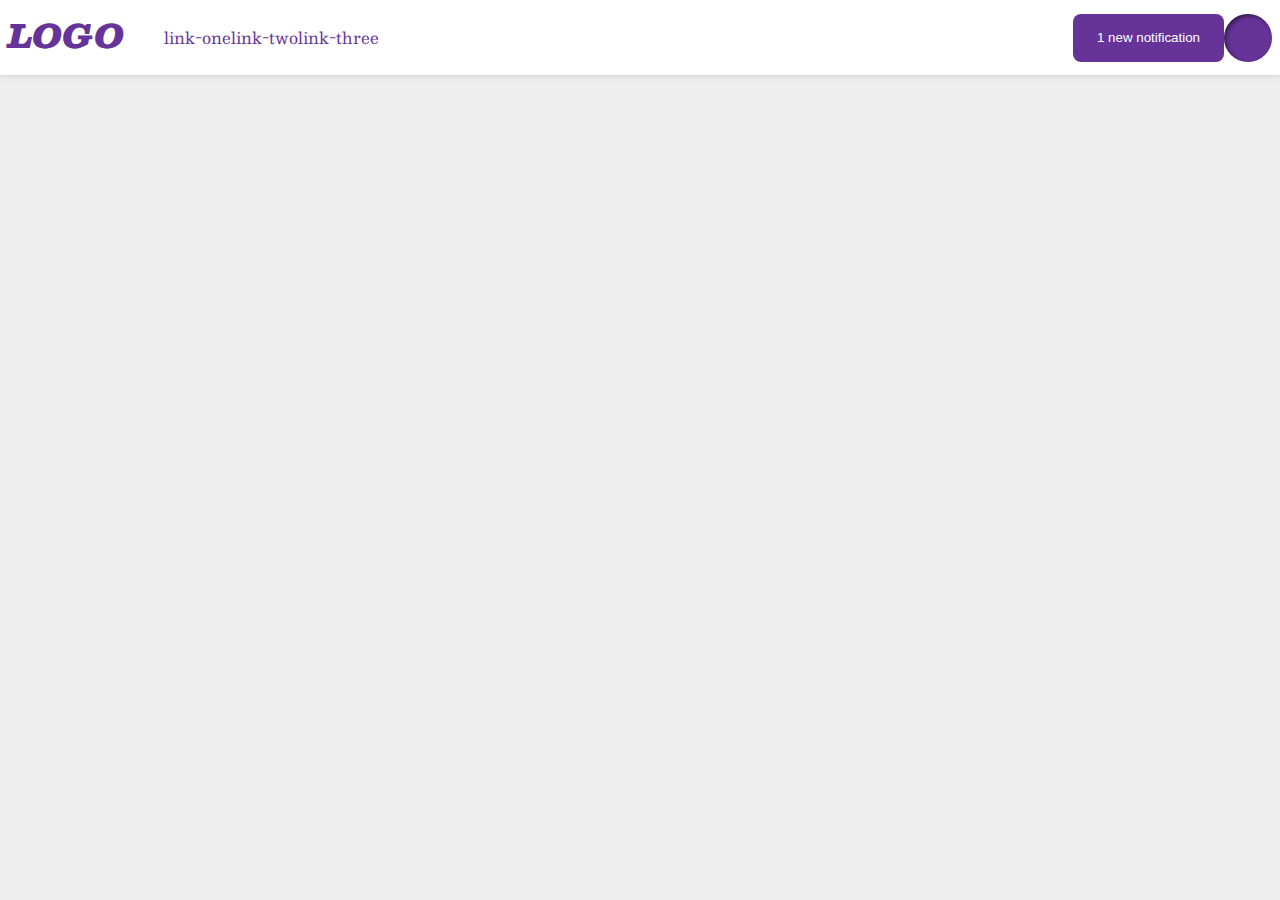
<file: foundations/flex/03-flex-header-2/index.html>
<!DOCTYPE html>
<html lang="en">
  <head>
    <meta charset="UTF-8">
    <meta http-equiv="X-UA-Compatible" content="IE=edge">
    <meta name="viewport" content="width=device-width, initial-scale=1.0">
    <title>Flex Header 2</title>
    <link rel="stylesheet" href="style.css">
  </head>
  <body>
    <div class="header">
      <div class="logoLinks">
      <div class="logo">
        LOGO
      </div>
      <ul class="links">
        <li><a href="https://google.com">link-one</a></li>
        <li><a href="https://google.com">link-two</a></li>
        <li><a href="https://google.com">link-three</a></li>
      </ul>
      </div>
      
      <div class="notiImg"><button class="notifications">
        1 new notification
      </button>
      <div class="profile-image"></div>
      </div>
    </div>
  </body>
</html>
</file>
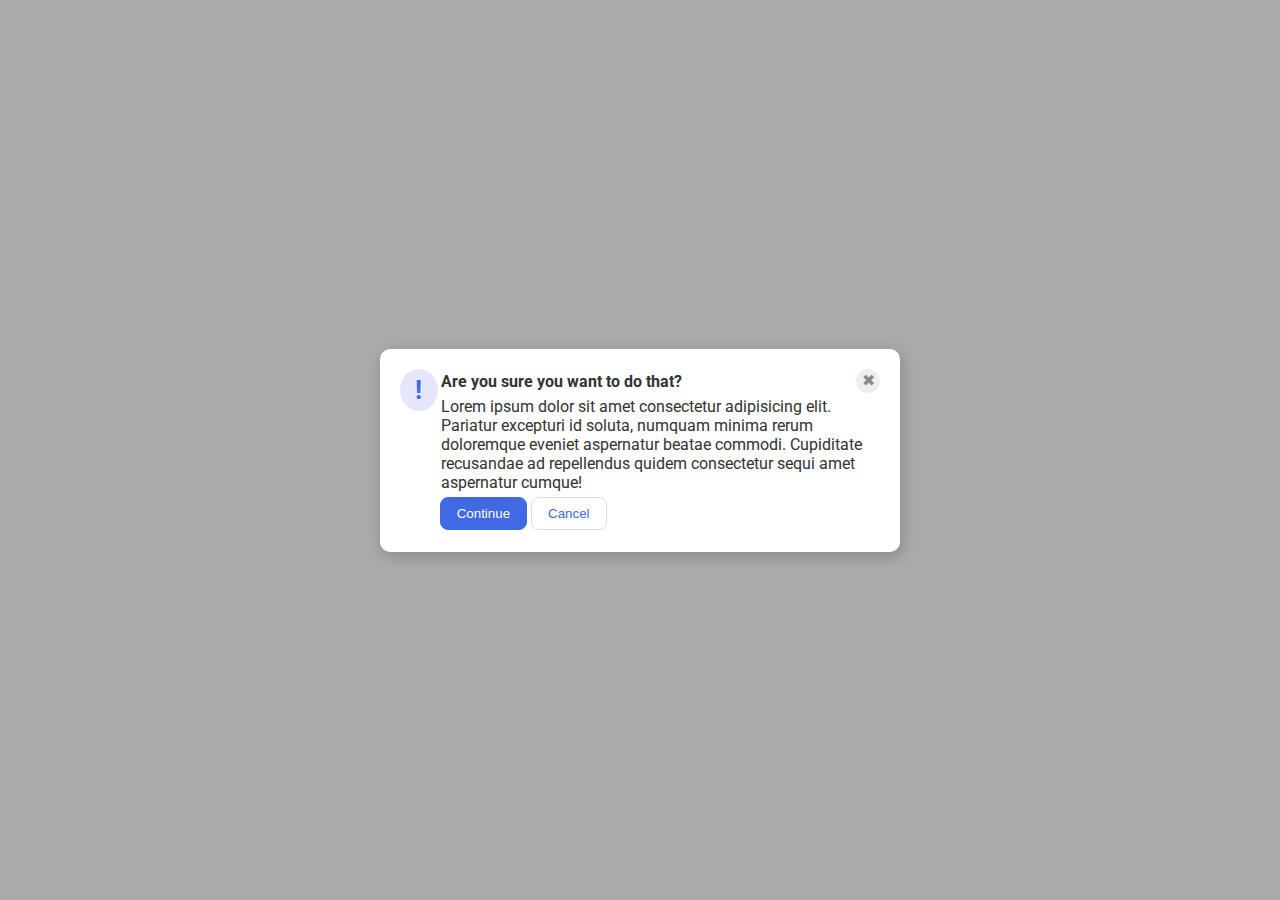
<file: foundations/flex/05-flex-modal/index.html>
<!DOCTYPE html>
<html lang="en">
<head>
  <meta charset="UTF-8">
  <meta http-equiv="X-UA-Compatible" content="IE=edge">
  <meta name="viewport" content="width=device-width, initial-scale=1.0">
  <link rel="stylesheet" href="style.css">
  <title>Modal</title>
</head>
<body>
  <div class="modal">
    <div class="icon">!</div>
    <div class="info">  
      <div class="top">
        <div class="header"><b>Are you sure you want to do that?</b></div>
        <button class="close-button">✖</button>
      </div>
      <div class="text">Lorem ipsum dolor sit amet consectetur adipisicing elit. Pariatur excepturi id soluta, numquam minima rerum doloremque eveniet aspernatur beatae commodi. Cupiditate recusandae ad repellendus quidem consectetur sequi amet aspernatur cumque!</div>
      <div class="butts">
        <button class="continue">Continue</button>
        <button class="cancel">Cancel</button>
      </div>
  </div>
  </div>
</body>
</html>
</file>
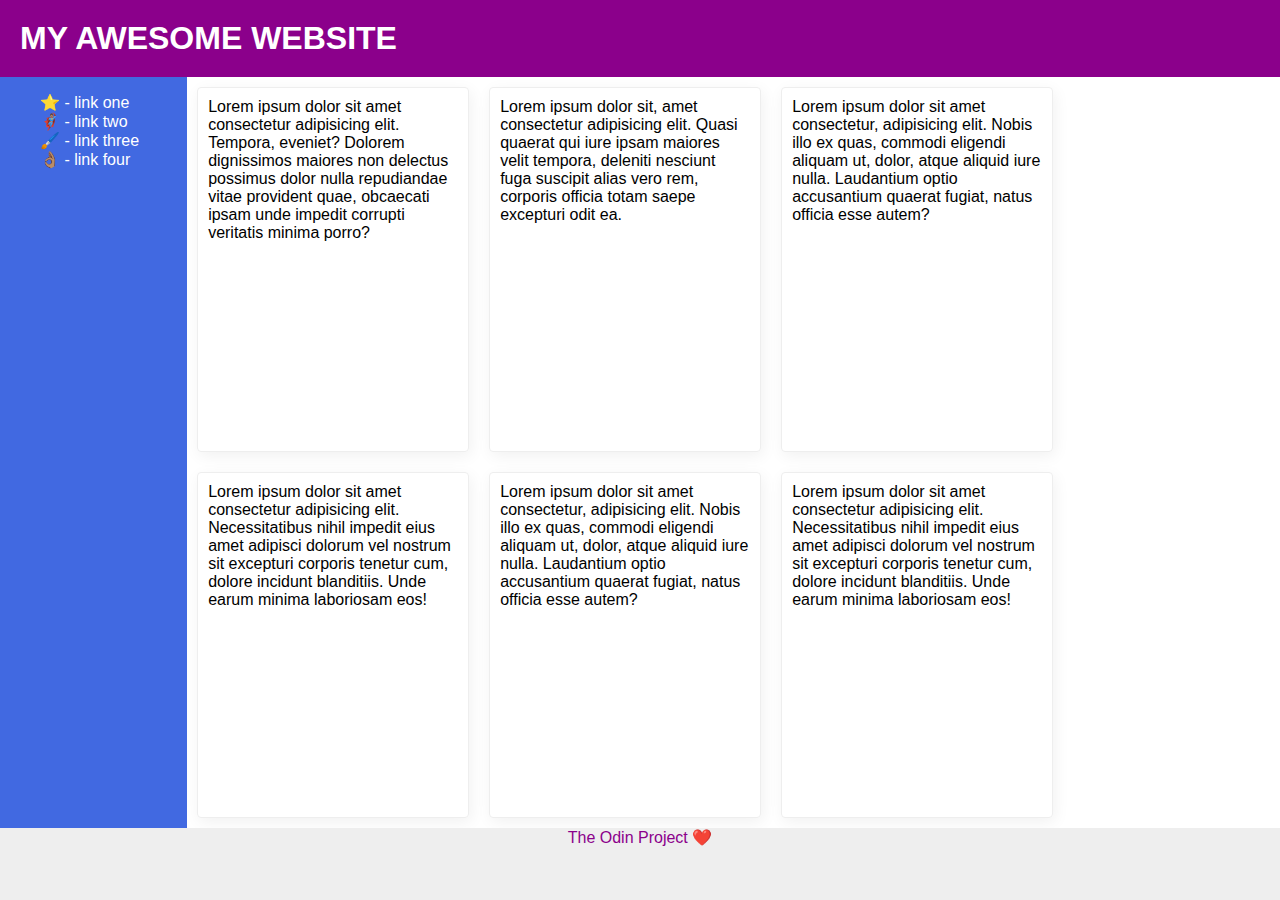
<file: foundations/flex/07-flex-layout-2/index.html>
<!DOCTYPE html>
<html lang="en">
  <head>
    <meta charset="UTF-8">
    <meta http-equiv="X-UA-Compatible" content="IE=edge">
    <meta name="viewport" content="width=device-width, initial-scale=1.0">
    <title>The Holy Grail</title>
    <link rel="stylesheet" href="style.css">
  </head>
  <body>
    <div class="header">
      MY AWESOME WEBSITE
    </div>
    <div class="mainSection">
    <div class="sidebar">
      <ul>
        <li><a href="#">⭐ - link one</a></li>
        <li><a href="#">🦸🏽‍♂️ - link two</a></li>
        <li><a href="#">🖌️ - link three</a></li>
        <li><a href="#">👌🏽 - link four</a></li>
      </ul>
    </div>
    <div class="cardSection">
    <div class="card">Lorem ipsum dolor sit amet consectetur adipisicing elit. Tempora, eveniet? Dolorem dignissimos maiores non delectus possimus dolor nulla repudiandae vitae provident quae, obcaecati ipsam unde impedit corrupti veritatis minima porro?</div>
    <div class="card">Lorem ipsum dolor sit, amet consectetur adipisicing elit. Quasi quaerat qui iure ipsam maiores velit tempora, deleniti nesciunt fuga suscipit alias vero rem, corporis officia totam saepe excepturi odit ea.</div>
    <div class="card">Lorem ipsum dolor sit amet consectetur, adipisicing elit. Nobis illo ex quas, commodi eligendi aliquam ut, dolor, atque aliquid iure nulla. Laudantium optio accusantium quaerat fugiat, natus officia esse autem?</div>
    <div class="card">Lorem ipsum dolor sit amet consectetur adipisicing elit. Necessitatibus nihil impedit eius amet adipisci dolorum vel nostrum sit excepturi corporis tenetur cum, dolore incidunt blanditiis. Unde earum minima laboriosam eos!</div>
    <div class="card">Lorem ipsum dolor sit amet consectetur, adipisicing elit. Nobis illo ex quas, commodi eligendi aliquam ut, dolor, atque aliquid iure nulla. Laudantium optio accusantium quaerat fugiat, natus officia esse autem?</div>
    <div class="card">Lorem ipsum dolor sit amet consectetur adipisicing elit. Necessitatibus nihil impedit eius amet adipisci dolorum vel nostrum sit excepturi corporis tenetur cum, dolore incidunt blanditiis. Unde earum minima laboriosam eos!</div>
    </div>
  </div>
    <div class="footer">
      The Odin Project ❤️
    </div>
  </body>
</html>
</file>
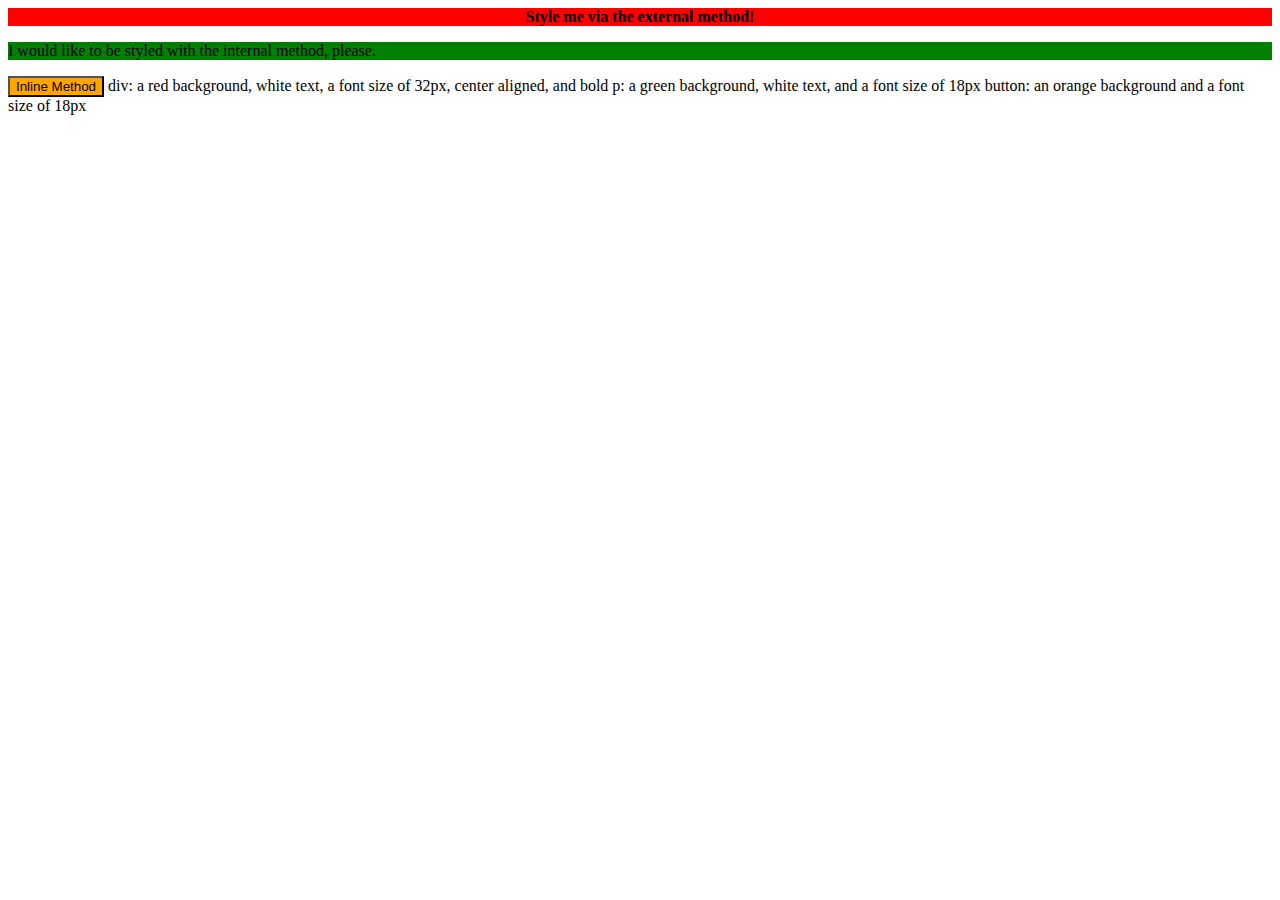
<file: foundations/intro-to-css/01-css-methods/index.html>
<!DOCTYPE html>
<html lang="en">
  <head>
    <meta charset="UTF-8">
    <meta http-equiv="X-UA-Compatible" content="IE=edge">
    <meta name="viewport" content="width=device-width, initial-scale=1.0">
    <style>
      div{
        background-color:red;
        font-color:white; 
        font-size:32; 
        text-align:center; 
        font-weight:700;
      }
      p{
        background:green; 
        font-color:white;
        font-size:18;
      }
      button{
        background-color:orange; 
        font-size:18;
      }
    </style>
    <title>Methods for Adding CSS</title>
  </head>
  <body>
    <div style="background:red; font-color:white; font-size:32; text-align:center; font-weight:700;">Style me via the external method!</div>
    <p style="background:green; font-color:white;font-size:18;">I would like to be styled with the internal method, please.</p>
    <button style="background-color:orange; font-size:18;">Inline Method</button>
  </body>
</html>


    div: a red background, white text, a font size of 32px, center aligned, and bold
    p: a green background, white text, and a font size of 18px
    button: an orange background and a font size of 18px
</file>
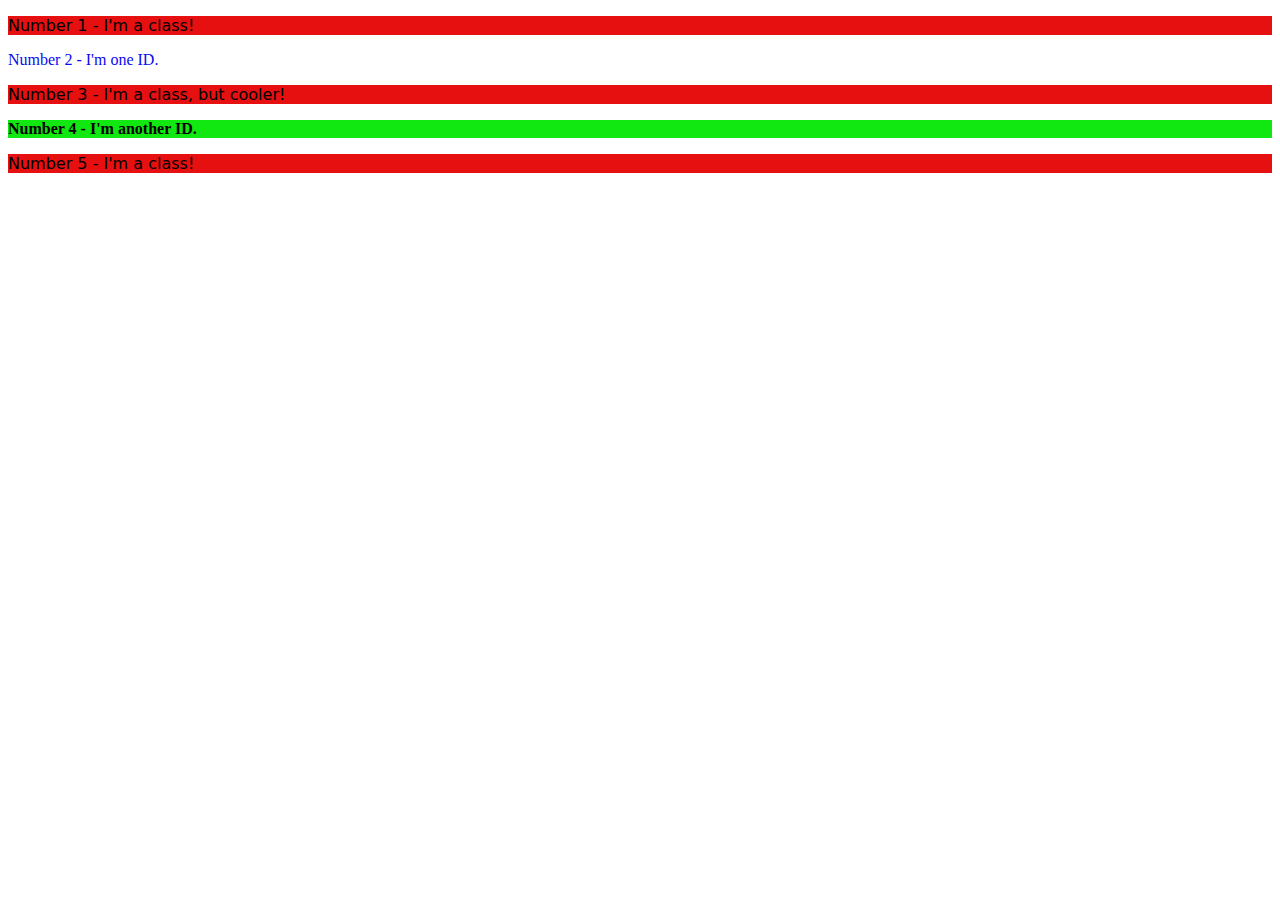
<file: foundations/intro-to-css/02-class-id-selectors/index.html>
<!DOCTYPE html>
<html lang="en">
  <head>
    <meta charset="UTF-8">
    <meta http-equiv="X-UA-Compatible" content="IE=edge">
    <meta name="viewport" content="width=device-width, initial-scale=1.0">
    <title>Class and ID Selectors</title>
    <link rel="stylesheet" href="style.css">
  </head>
  <body>
    <p class="odd">Number 1 - I'm a class!</p>
    <div id="second">Number 2 - I'm one ID.</div>
    <p class="odd third">Number 3 - I'm a class, but cooler!</p>
    <div id="fourth">Number 4 - I'm another ID.</div>
    <p class="odd">Number 5 - I'm a class!</p>
  </body>
</html>
</file>
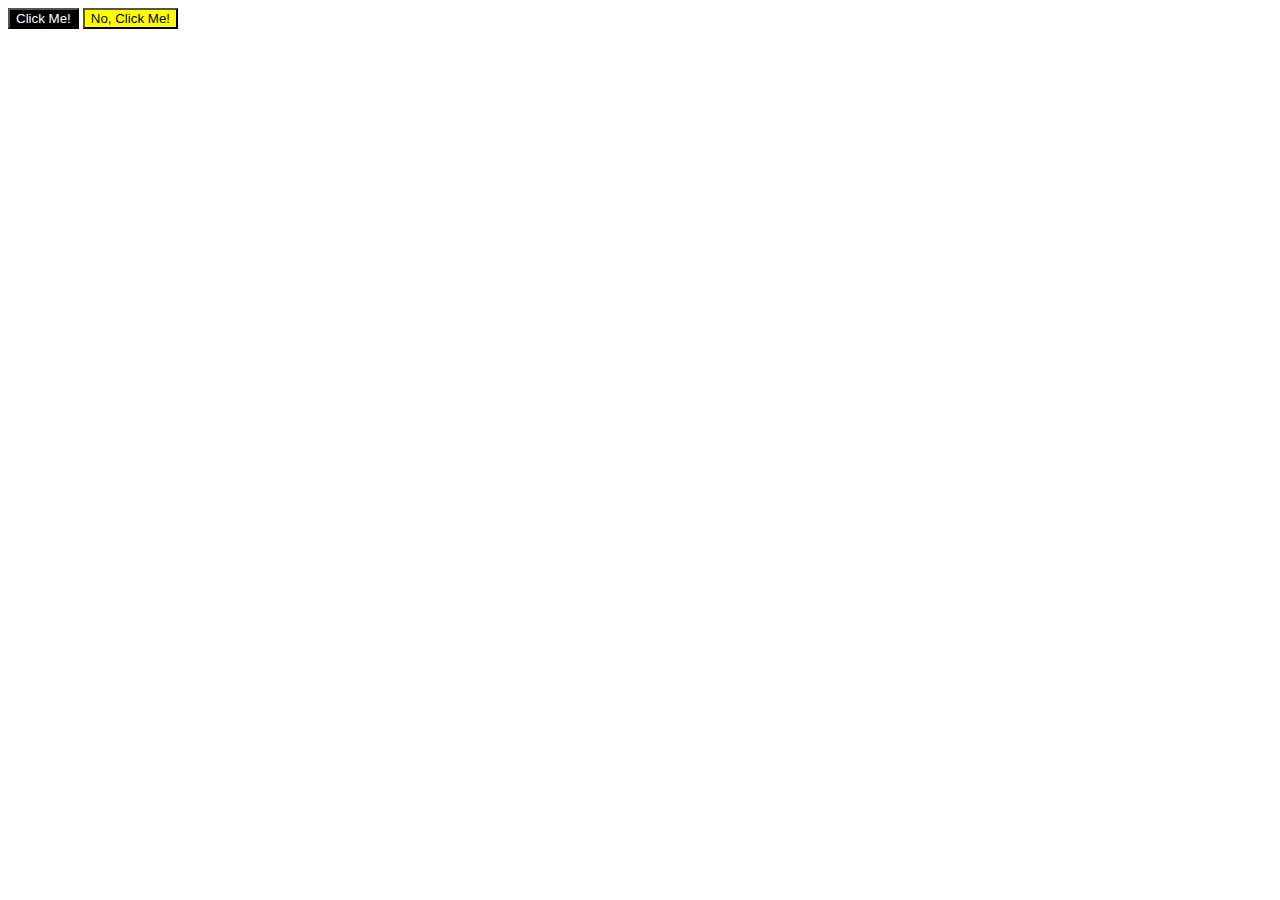
<file: foundations/intro-to-css/03-grouping-selectors/index.html>
<!DOCTYPE html>
<html lang="en">
  <head>
    <meta charset="UTF-8">
    <meta http-equiv="X-UA-Compatible" content="IE=edge">
    <meta name="viewport" content="width=device-width, initial-scale=1.0">
    <title>Grouping Selectors</title>
    <link rel="stylesheet" href="style.css">
  </head>
  <body>
    <button id="first" class="both">Click Me!</button>
    <button id="second" class="both">No, Click Me!</button>
  </body>
</html>
</file>
<file: foundations/flex/03-flex-header-2/style.css>
/* this is some magical font-importing.  
you'll learn about it later. */
@import url('https://fonts.googleapis.com/css2?family=Besley:ital,wght@0,400;1,900&display=swap');

body {
  margin: 0;
  background: #eee;
  font-family: Besley, serif;
}

.header {
  background: white;
  border-bottom: 1px solid #ddd;
  box-shadow: 0 0 8px rgba(0,0,0,.1);
  display: flex;
  align-items: center;
  justify-content: space-between;

}

.profile-image {
  background: rebeccapurple;
  box-shadow: inset 2px 2px 4px rgba(0,0,0,.5);
  border-radius: 50%;
  width: 48px;
  height: 48px;
}

.logo {
  color: rebeccapurple;
  font-size: 32px;
  font-weight: 900;
  font-style: italic;
}

button {
  border: none;
  border-radius: 8px;
  background: rebeccapurple;
  color: white;
  padding: 8px 24px;
}

a {
  /* this removes the line under our links */
  text-decoration: none;
  color: rebeccapurple;
}

ul {
  list-style-type: none;
}
.links{
    display: flex;
    flex-direction:row;
}

.links li{
    justify-content: space-between;

}

.logoLinks{
    display: flex;
    padding: 8px;
}

.notiImg{
    display: flex;
    padding: 8px;
}
</file>
<file: foundations/flex/05-flex-modal/style.css>
@import url('https://fonts.googleapis.com/css2?family=Roboto:wght@400;700&display=swap');

html, body {
  height: 100%;
}

body {
  font-family: Roboto, sans-serif;
  margin: 0;
  background: #aaa;
  color: #333;
  /* I'll give you this one for free lol */
  display: flex;
  align-items: center;
  justify-content: center;
}

.close-button {
  background: #eee;
  border-radius: 50%;
  color: #888;
  font-weight: 400;
  font-size: 16px;
  height: 24px;
  width: 24px;
  display: flex;
  align-items: center;
  justify-content: center;
  border: 1px solid #eee;
  padding: 0;
}

button {
  cursor: pointer;
  padding: 8px 16px;
  border-radius: 8px;
}

button.continue {
  background: royalblue;
  border: 1px solid royalblue;
  color: white;
  margin:2px;
}

button.cancel {
  background: white;
  border: 1px solid #ddd;
  color: royalblue;
  margin:2px;
}

.modal {
  background: white;
  width: 480px;
  border-radius: 10px;
  box-shadow: 2px 4px 16px rgba(0,0,0,.2);
  display: flex;
  flex-direction: row;
  padding:20px;
}

.icon {
  color: royalblue;
  font-size: 26px;
  font-weight: 700;
  background: lavender;
  width: 150px;
  height: 42px;
  border-radius: 50%;
  display: flex;
  align-items: center;
  justify-content: center;
  flex:auto;
}

.info{
  display:flex;
  flex-direction: column;
}

.top{
  display:flex;
  flex-direction: row;
  justify-content: space-between;
}

.butts{
  display:flex;
  flex-direction: row;
  justify-content: flex-start;  
}

.text{
  margin:3px;
}

.header{
  margin:3px;
}
</file>
<file: foundations/flex/07-flex-layout-2/style.css>
body {
  font-family: -apple-system, BlinkMacSystemFont, 'Segoe UI', Roboto, Oxygen, Ubuntu, Cantarell, 'Open Sans', 'Helvetica Neue', sans-serif;
  margin: 0;
  min-height: 100vh;
  display: flex;
  flex-direction: column;
}

.header {
  height: auto;
  background: darkmagenta;
  color: white;
  font-weight: 900;
  font-size: 32px;
  display: flex;
  align-items: center;
  justify-content: flex-start;
  padding:20px;

}

.footer {
  height: 72px;
  background: #eee;
  color: darkmagenta;
}

.sidebar {
  width: 300px;
  background: royalblue;
  box-sizing: border-box;
  display: flex;
  flex-direction: column;
  align-items: flex-start;
  justify-content: flex-start;
}

.card {
  border: 1px solid #eee;
  box-shadow: 2px 4px 16px rgba(0,0,0,.06);
  border-radius: 4px;
}

li{
  list-style-type: none;
  width:max-content;
}

.mainSection{
  display: flex;
  flex:1;
}

.cardSection{
  display: flex;
  flex-direction: row;
  flex-wrap: wrap;
}
.card{
  margin:10px;
  padding:10px;
  width:250px;
}

.footer{
  text-align: center;
}

a{ 
  color: white;
  text-decoration: none;
}
</file>
<file: foundations/intro-to-css/02-class-id-selectors/style.css>
.odd{
    background-color: rgb(231, 16, 16);
    font-family: Verdana,DejaVu Sans, sans-serif;
}
#second{
    color:rgb(10, 10, 240);
    font-size:32;
}

.odd.third{
    font-size: 32;
}

#fourth{
    background:rgb(17, 231, 17);
    font-size:24;
    font-weight:700;
}
</file>
<file: foundations/intro-to-css/03-grouping-selectors/style.css>
.both{
     font-size:28;
     font-family:Helvetica,Times New Roman,sans-serif; 
}
#first{
    background-color:black;
    color:white;
}
#second{
    background:yellow
}
</file>
